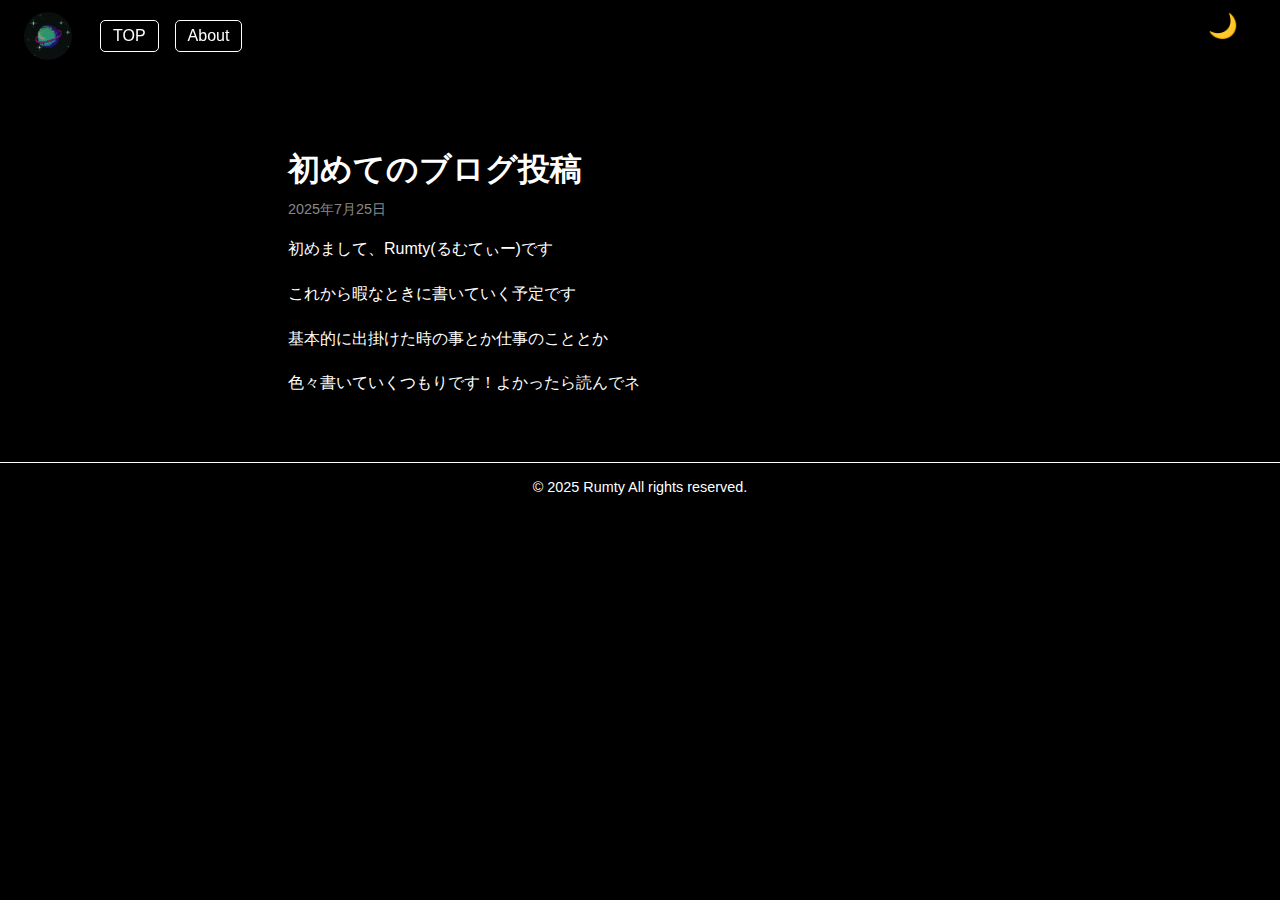
<file: blog/1.html>
<!DOCTYPE html>
<html lang="ja">
<head>
  <meta charset="UTF-8" />
  <meta name="viewport" content="width=device-width, initial-scale=1" />
  <title>Blog - Rumty's Portfolio</title>
  <link rel="stylesheet" href="../css/style.css" />
</head>
<body>
  <header>
    <div class="profile-left">
      <div class="profile-pic-container">
        <img src="../img/web.gif" class="profile-pic" />
      </div>
      <nav class="nav">
        <a href="../index.html" class="nav-link">TOP</a>
        <a href="../about.html" class="nav-link">About</a>
      </nav>
    </div>
    <button class="mode-toggle" id="toggleMode" aria-label="テーマ切り替え">
      <span class="icon sun">☀️</span>
      <span class="icon moon">🌙</span>
    </button>
  </header>

  <main class="blog-container">
    <article class="blog-post">
      <h1 class="blog-title">初めてのブログ投稿</h1>
      <p class="blog-date">2025年7月25日</p>
      <div class="blog-content">
        <p>初めまして、Rumty(るむてぃー)です</p>
        <p>これから暇なときに書いていく予定です</p>
        <p>基本的に出掛けた時の事とか仕事のこととか</p>
        <p>色々書いていくつもりです！よかったら読んでネ</p>
      </div>
    </article>
  </main>

  <footer>
    <p>© 2025 Rumty All rights reserved.</p>
  </footer>

  <script src="../js/script.js"></script>
</body>
</html>
</file>
<file: css/style.css>
:root {
  --bg-color: #000;
  --text-color: #fff;
  --accent-color: #fff;
  --hover-bg: #fff;
  --hover-text: #000;
}

body.light {
  --bg-color: #f8f8f8;
  --text-color: #000;
  --accent-color: #000;
  --hover-bg: #000;
  --hover-text: #fff;
}

* {
  margin: 0;
  padding: 0;
  box-sizing: border-box;
}

body {
  font-family: sans-serif;
  background-color: var(--bg-color);
  color: var(--text-color);
  overflow-x: hidden;
  transition: background-color 0.3s, color 0.3s;
}

header {
  position: fixed;
  top: 0;
  left: 0;
  width: 100%;
  padding: 12px 24px;
  display: flex;
  justify-content: space-between;
  align-items: center;
  background: rgba(0, 0, 0, 0.3);
  z-index: 10;
}

.profile-pic-container {
  width: 48px;
  height: 48px;
  overflow: hidden;
  border-radius: 50%;
  flex-shrink: 0;
  margin-right: 12px;
}

.profile-pic {
  width: 100%;
  height: 100%;
  object-fit: cover;
  object-position: center;
  filter: drop-shadow(0 0 3px rgba(0,0,0,0.6));
}

.mode-toggle {
  background: none;
  border: none;
  position: relative;
  width: 40px;
  height: 40px;
  cursor: pointer;
  font-size: 24px;
  transition: transform 0.2s;
}

.mode-toggle:hover {
  transform: scale(1.1);
}

.mode-toggle .icon {
  position: absolute;
  top: 0;
  left: 0;
  transition: opacity 0.3s ease, transform 0.4s ease;
}

.mode-toggle .sun {
  opacity: 0;
  transform: rotate(-90deg);
}

body.light .mode-toggle .sun {
  opacity: 1;
  transform: rotate(0deg);
}

body.light .mode-toggle .moon {
  opacity: 0;
  transform: rotate(90deg);
}

.scroll-container {
  display: flex;
  height: 100vh;
  overflow-x: auto;
  scroll-snap-type: x mandatory;
  scroll-behavior: smooth;
  -webkit-overflow-scrolling: touch;
  padding-top: 72px; /* ヘッダーの高さ分余裕 */
}

.section {
  flex: 0 0 100vw;
  height: 100vh;
  display: flex;
  flex-direction: column;
  justify-content: center;
  align-items: center;
  scroll-snap-align: center;
  padding: 20px;
  background-color: var(--bg-color);
  transition: background-color 0.3s;
}

.section h2 {
  font-size: 1.8rem;
  margin-bottom: 16px;
  text-align: center;
}

.section p {
  max-width: 90%;
  text-align: center;
  color: var(--text-color);
  font-size: 1rem;
  margin-bottom: 20px;
}

.social {
  margin-top: 1em;
  display: flex;
  gap: 1em;
}

.social a {
  color: var(--accent-color);
  text-decoration: none;
  border: 1px solid var(--accent-color);
  padding: 0.5em 1em;
  border-radius: 5px;
  transition: background 0.3s, color 0.3s;
}

.social a:hover {
  background: var(--hover-bg);
  color: var(--hover-text);
}

footer {
  text-align: center;
  padding: 16px 0;
  background-color: var(--bg-color);
  color: var(--text-color);
  font-size: 0.9rem;
  border-top: 1px solid var(--accent-color);
  user-select: none;
  position: relative;
  z-index: 5;
}

@media (min-width: 768px) {
  header h1 {
    font-size: 1.5rem;
  }

  .section h2 {
    font-size: 2.2rem;
  }

  .section p {
    font-size: 1.1rem;
    max-width: 500px;
  }

  .social a {
    font-size: 1.2rem;
    padding: 8px 16px;
  }

  .mode-toggle {
    font-size: 1.5rem;
    width: 48px;
    height: 48px;
  }
}

.about-container {
  font-size: 20px;
  line-height: 1.8;
  padding-top: 100px; /* ←ここでヘッダーとの距離を調整 */
}


.about-container h2 {
  margin-top: 40px;
  font-size: 1.5rem;
  color: var(--accent-color);
}

.profile-detail ul {
  list-style: disc;
  padding-left: 1.5em;
  margin-top: 1em;
}

.contact-form form {
  display: flex;
  flex-direction: column;
  gap: 1em;
}

.contact-form input,
.contact-form textarea {
  width: 100%;
  padding: 8px;
  border: 1px solid #aaa;
  border-radius: 4px;
  background: var(--bg-color);
  color: var(--text-color);
}

.contact-form button {
  width: fit-content;
  padding: 10px 20px;
  background: var(--accent-color);
  color: var(--hover-text);
  border: none;
  border-radius: 5px;
  cursor: pointer;
}

.contact-form button:hover {
  background: var(--hover-bg);
  color: var(--hover-text);
}

.profile-left {
  display: flex;
  align-items: center;
  gap: 16px;
}

.nav {
  display: flex;
  gap: 16px;
}

.nav-link {
  color: var(--accent-color);
  text-decoration: none;
  font-size: 1rem;
  padding: 6px 12px;
  border: 1px solid var(--accent-color);
  border-radius: 5px;
  transition: background 0.3s, color 0.3s;
}

.nav-link:hover {
  background: var(--hover-bg);
  color: var(--hover-text);
}

.mail-button {
  display: inline-block;
  margin-top: 20px;
  padding: 12px 24px;
  background-color: #4CAF50;
  color: white;
  text-decoration: none;
  border-radius: 8px;
  font-size: 16px;
  transition: transform 0.2s ease, background-color 0.3s ease;
  box-shadow: 0 4px 6px rgba(0,0,0,0.1);
}

.mail-button:hover {
  transform: translateY(-5px) scale(1.03);
  background-color: #45a049;
}

.mail-button:active {
  background-color: #2e7d32; /* 押したときに濃くなる */
  transform: scale(0.97);     /* 押したときにちょっと縮む */
}

.icon-circle {
  width: 80px;
  height: 80px;
  border-radius: 50%;
  overflow: hidden;
  margin: 0 auto 10px;
  box-shadow: 0 2px 4px rgba(0, 0, 0, 0.2);
}

.icon-circle img {
  width: 100%;
  height: 100%;
  object-fit: cover;
}

.about-container {
  display: flex;
  justify-content: space-between;
  flex-wrap: wrap;
  gap: 20px;
  padding: 20px;
}

.profile-detail,
.contact-info,
.blog-section {
  background-color: transparent; /* 背景なし */
  padding: 0; /* パディングなし */
  border-radius: 0; /* 角丸なし */
  margin: 10px; /* 余白だけ残す */
}

.about-container {
  display: flex;
  justify-content: space-between;
  align-items: flex-start;
  padding: 20px;
  flex-wrap: wrap; /* 画面小さい時に折り返す用 */
}

.profile-detail,
.contact-info,
.blog-section {
  flex: 1;
  min-width: 250px;
  margin: 10px;
}

.blog-section {
  background-color: transparent; /* 背景なし */
  padding: 0; /* パディングなし */
  border-radius: 0; /* 角丸なし */
  margin: 10px; /* 外側の余白は残す */
}

.blog-container {
  max-width: 800px;
  margin: 100px auto 0; /* ← 上に100pxの余白 */
  padding: 2rem;
}

.blog-post {
  background: transparent;
  padding: 1rem;
}

.blog-title {
  font-size: 2rem;
  margin-bottom: 0.5rem;
}

.blog-date {
  font-size: 0.9rem;
  color: #888;
  margin-bottom: 1rem;
}

.blog-content p {
  margin-bottom: 1rem;
  line-height: 1.8;
}
</file>
